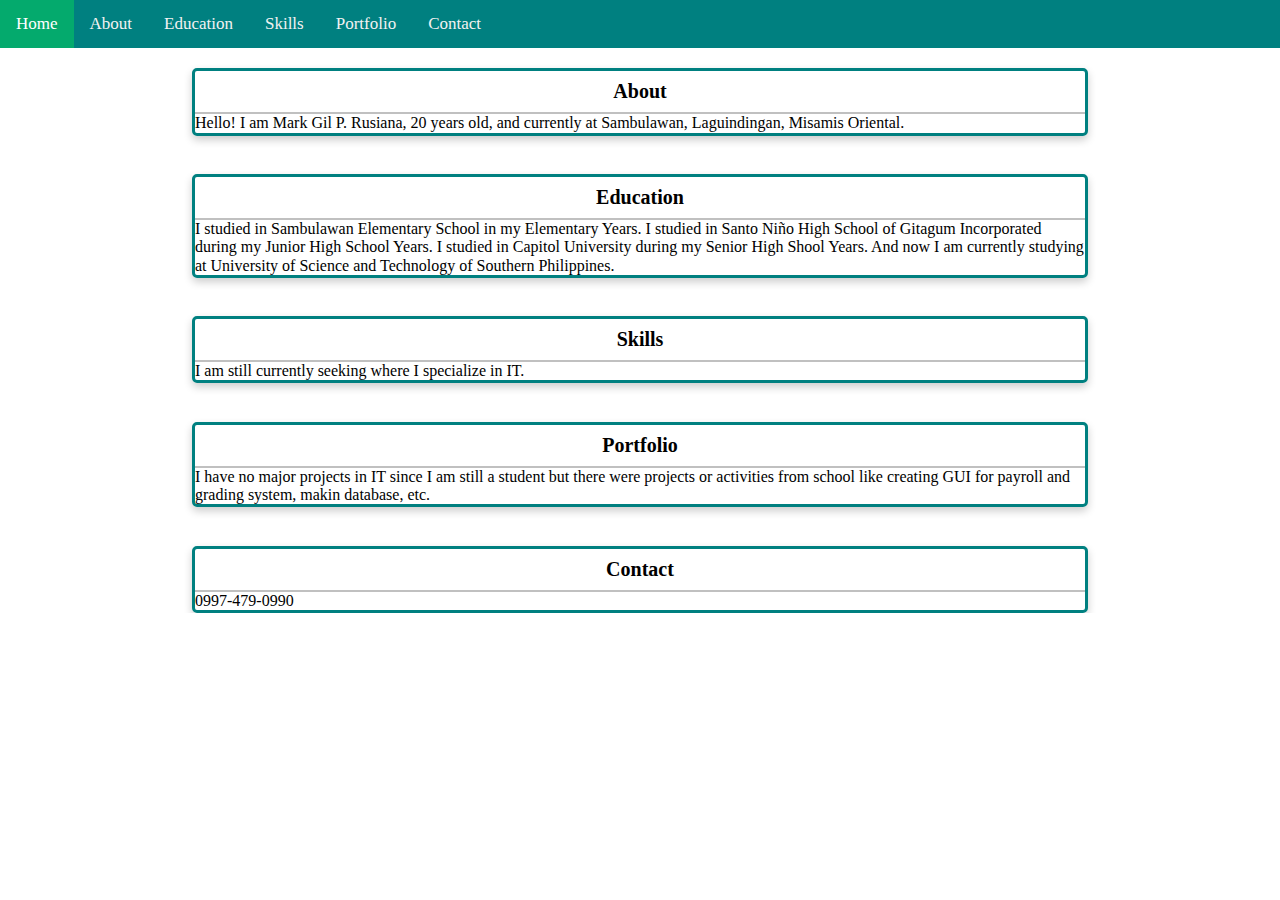
<file: Activities/js-collapse.html>
<!DOCTYPE html>
<html>
<head>
    <meta name="viewport" content="width=device-width, initial-scale=1">
    <link rel="stylesheet" href="css/normalize.css" media="screen">
    <link rel="stylesheet" href="css/resets.css" media="screen">
    <link rel="stylesheet" href="https://cdnjs.cloudflare.com/ajax/libs/font-awesome/4.7.0/css/font-awesome.min.css">

<style>
.page-content{
    padding-top:30px;
    overflow: hidden;
}
    
.card {
    /* Add shadows to create the "card" effect */
    border: 3px solid teal;
    border-radius: 5px;
    width: 70%;
    margin: auto;
    margin-top:3%;
    box-shadow: 0 4px 8px 0 rgba(0,0,0,0.2);
    transition: 0.3s;
}
    
.card-header{
    padding:1%;
    font-size: 20px;
    font-weight: 700;
    border-bottom: 2px solid rgb(192, 192, 192);
    text-align: center;
}

.topnav {
  overflow: hidden;
  background-color: teal;
  text-align: center;
  position: fixed; top:0; width:100%;
}

.topnav a {
  float: left;
  display: block;
  color: #f2f2f2;
  text-align: center;
  padding: 14px 16px;
  text-decoration: none;
  font-size: 17px;
}

.topnav a:hover {
  background-color: #ddd;
  color: black;
}

.topnav a.active {
  background-color: #04AA6D;
  color: white;
}

.topnav .icon {
  display: none;
}

@media screen and (max-width: 600px) {
  .topnav a:not(:first-child) {display: none;}
  .topnav a.icon {
    float: right;
    display: block;
  }
}

@media screen and (max-width: 600px) {
  .topnav.responsive {position: relative;}
  .topnav.responsive .icon {
    position: absolute;
    right: 0;
    top: 0;
  }
  .topnav.responsive a {
    float: none;
    display: block;
    text-align: left;
  }
}
</style>
</head>
<body>

<div class="topnav" id="myTopnav">
  <a href="#home" class="active">Home</a>
  <a href="#about">About</a>
  <a href="#education">Education</a>
  <a href="#skills">Skills</a>
  <a href="#portfolio">Portfolio</a>
  <a href="#contact">Contact</a>
  <a href="javascript:void(0);" class="icon" onclick="myFunction()">
    <i class="fa fa-bars"></i>
  </a>
</div>

<div class="page-content">

    <div class="card" id="about">
        <p class="card-header">About</p>
        <p class="card-body">Hello! I am Mark Gil P. Rusiana, 20 years old, and currently at Sambulawan, Laguindingan, Misamis Oriental. </p>
    </div>

    <div class="card" id="education">
        <p class="card-header">Education</p>
        <p class="card-body">I studied in Sambulawan Elementary School in my Elementary Years. 
            I studied in Santo Niño High School of Gitagum Incorporated during my Junior High School Years.
            I studied in Capitol University during my Senior High Shool Years.
            And now I am currently studying at University of Science and Technology of Southern Philippines.</p>
    </div>

    <div class="card" id="skills">
        <p class="card-header">Skills</p>
        <p class="card-body">I am still currently seeking where I specialize in IT.</p>
    </div>

    <div class="card" id="portfolio">
        <p class="card-header">Portfolio</p>
        <p class="card-body">I have no major projects in IT since I am still a student 
         but there were projects or activities from school like creating GUI for payroll and grading system,
        makin database, etc. </p>
    </div>

    <div class="card" id="contact">
        <p class="card-header">Contact</p>
        <p class="card-body">0997-479-0990 </p>
    </div>
</div>


<script>
function myFunction() {
  var x = document.getElementById("myTopnav");
  if (x.className === "topnav") {
    x.className += " responsive";
  } else {
    x.className = "topnav";
  }
}
</script>

</body>
</html>
</file>
<file: Activities/css/resets.css>
/***
    The new CSS reset - version 1.5.1 (last updated 1.3.2022)
    GitHub page: https://github.com/elad2412/the-new-css-reset
***/

/*
    Remove all the styles of the "User-Agent-Stylesheet", except for the 'display' property
    - The "symbol *" part is to solve Firefox SVG sprite bug
 */
 *:where(:not(iframe, canvas, img, svg, video):not(svg *, symbol *)) {
    all: unset;
    display: revert;
}

/* Preferred box-sizing value */
*,
*::before,
*::after {
    box-sizing: border-box;
}

/* Reapply the pointer cursor for anchor tags */
a, button {
    cursor: revert;
}

/* Remove list styles (bullets/numbers) */
ol, ul, menu {
    list-style: none;
}

/* For images to not be able to exceed their container */
img {
    max-width: 100%;
}

/* removes spacing between cells in tables */
table {
    border-collapse: collapse;
}

/* revert the 'white-space' property for textarea elements on Safari */
textarea {
    white-space: revert;
}

/* minimum style to allow to style meter element */
meter {
    -webkit-appearance: revert;
    appearance: revert;
}

/* reset default text opacity of input placeholder */
::placeholder {
    color: unset;
}

/* fix the feature of 'hidden' attribute.
   display:revert; revert to element instead of attribute */
:where([hidden]) {
    display: none;
}

/* revert for bug in Chromium browsers
   - fix for the content editable attribute will work properly. */
:where([contenteditable]) {
    -moz-user-modify: read-write;
    -webkit-user-modify: read-write;
    overflow-wrap: break-word;
    -webkit-line-break: after-white-space;
}

/* apply back the draggable feature - exist only in Chromium and Safari */
:where([draggable="true"]) {
    -webkit-user-drag: element;
}
</file>
